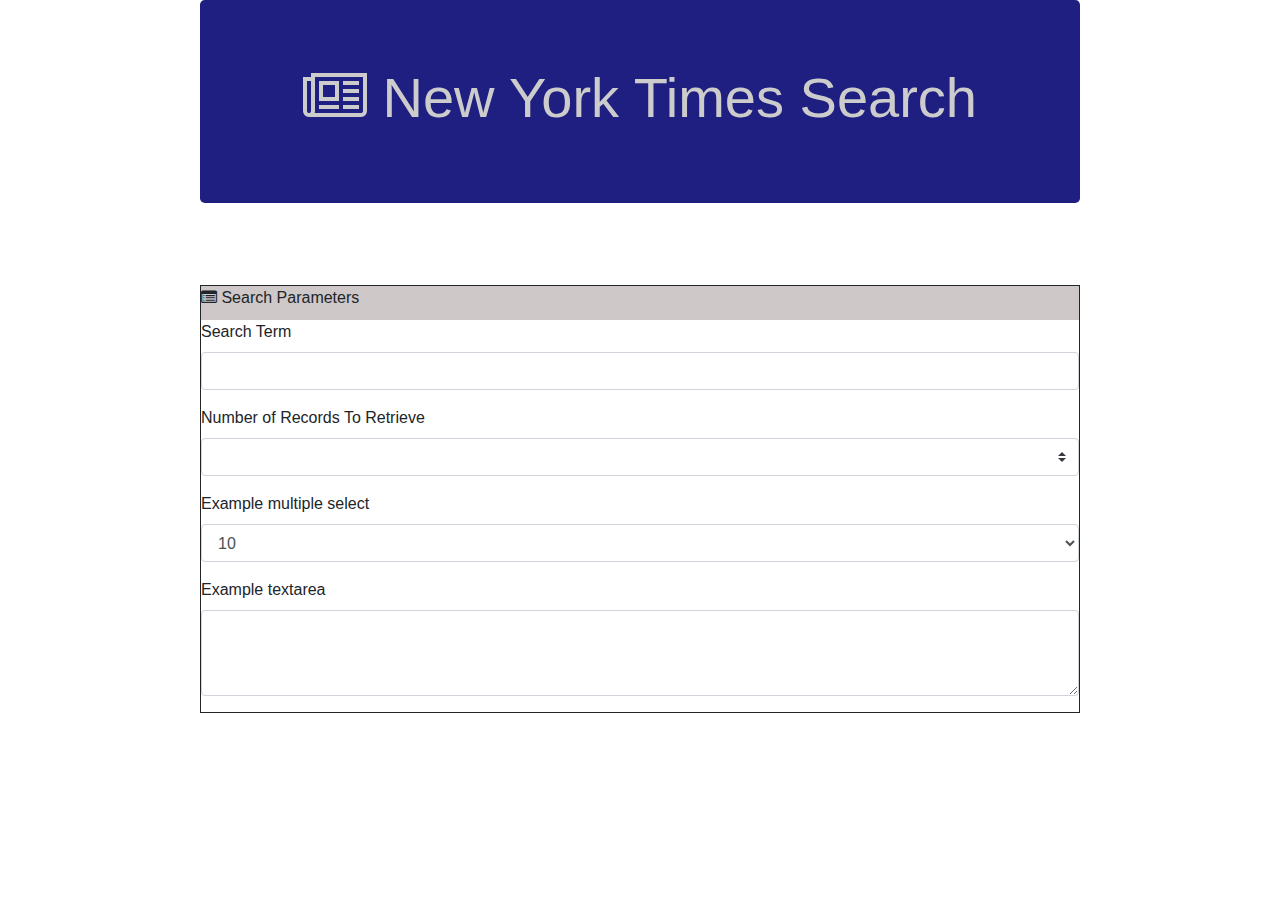
<file: index.html>
<!DOCTYPE html>
<html lang="en">
<head>
    <meta charset="utf-8">
    <meta name="viewport" content="width=device-width, initial-scale=1.0">
    <title>NY Times API example</title>
    <link rel="stylesheet" href="https://cdn.jsdelivr.net/npm/bootstrap@4.0.0/dist/css/bootstrap.min.css" integrity="sha384-Gn5384xqQ1aoWXA+058RXPxPg6fy4IWvTNh0E263XmFcJlSAwiGgFAW/dAiS6JXm" crossorigin="anonymous">
    <link rel="stylesheet" href="https://maxcdn.bootstrapcdn.com/font-awesome/4.5.0/css/font-awesome.min.css">
    <link href="Assets/styles.css" rel="stylesheet">
</head>
<body>
    <!-- Header with the jumbotron -->
    <header>
        <div class="jumbotron">
            <h1 class="display-4"><strong>
                <i class="fa fa-newspaper-o"></i>
                New York Times Search
            </strong></h1>
        </div>
    </header>

    <!-- Query form with user input -->
    <section id="form-container">
        <form id="search-parameter">
            <div id="form-header"><strong>
            </strong>
                <i class="fa fa-list-alt"></i>
                Search Parameters
            </div>
            <div class="form-group">
              <label for="searchTerm">Search Term</label>
              <input type="text" class="form-control" id="searchTerm" placeholder="">
            </div>
            <div class="form-group">
              <label for="numberOfRecords">Number of Records To Retrieve</label>
              <select class="custom-select" id="numberOfRecords" aria-labelledby="dropdownMenuButton">

              </select>
            </div>
            <div class="form-group">
              <label for="exampleFormControlSelect2">Example multiple select</label>
              <select class="form-control" id="exampleFormControlSelect2" aria-labelledby="dropdownMenuButton">
                <option selected value="1">1</option>
                <option value="5" selected>5</option>
                <option value="10" selected>10</option>
              </select>
            </div>
            <div class="form-group">
              <label for="exampleFormControlTextarea1">Example textarea</label>
              <textarea class="form-control" id="exampleFormControlTextarea1" rows="3"></textarea>
            </div>
          </form>
    </section>


    <script src="Assets/script.js"></script>
</body>
</html>
</file>
<file: Assets/styles.css>
body {
  font-family: sans-serif;
}

.jumbotron {
  color: #ccc;
  background-color: rgb(31, 31, 129);
  display: flex;
  justify-content: center;
  margin-left: 200px;
  margin-right: 200px;
}

header {
  padding-bottom: 50px;
}

form {
  margin-left: 200px;
  margin-right: 200px;
  border: 1px solid;
}

#form-header {
  background-color: rgb(206, 200, 200);
  padding-bottom: 10px;
}
</file>
